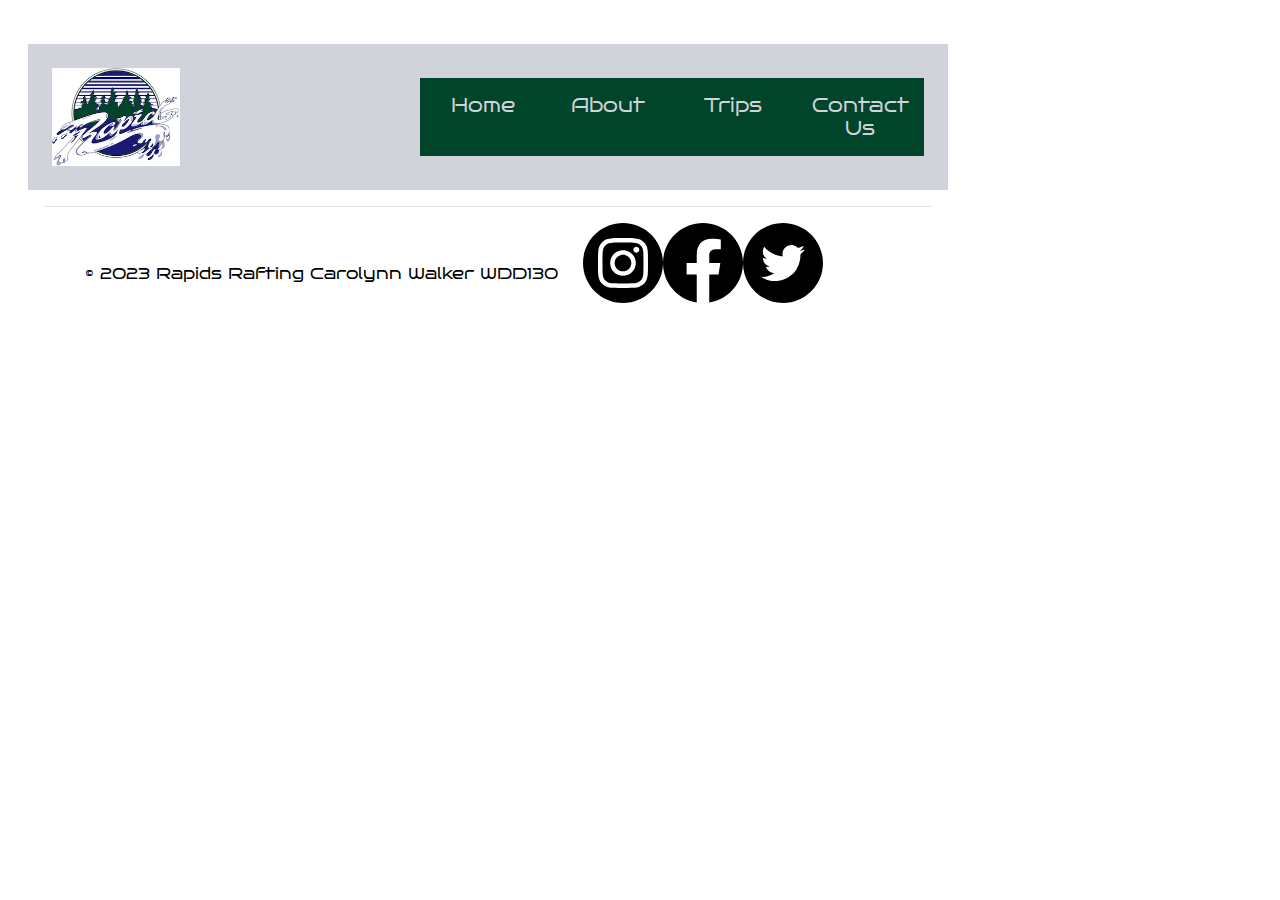
<file: wwr/index.html>
<!DOCTYPE html>
<html lang="en">
<head>
    <meta charset="UTF-8">
    <meta name="viewport" content="width=device-width, initial-scale=1.0">
    <title>Carolynn Walker | White Water Rafting About</title>
    <meta name="description" content="The rafting contact information page.">
    <meta name="author" content="Carolynn Walker">
    <link rel="stylesheet" href="styles/rafting.css">
</head>
<body>
    <header class="grid">
        <img src="images/logo.jpg" alt="Logo">
        <nav>
            <a href="index.html">Home</a>
            <a href="about.html">About</a>
            <a href="trips.html">Trips</a>
            <a href="contact.html">Contact Us</a>
        </nav>
    </header>
    <main class="home">
        
    </main>
    <footer>
        <p>&COPY; 2023 Rapids Rafting Carolynn Walker WDD130</p>
        <a href="#"><img src="images/instagram.svg" alt="instagram logo"></a>
        <a href="#"><img src="images/facebook.svg" alt="facebook logo"></a>
        <a href="#"><img src="images/twitter.svg" alt="twitter logo"></a>
    </footer>
</body>
</html>
</file>
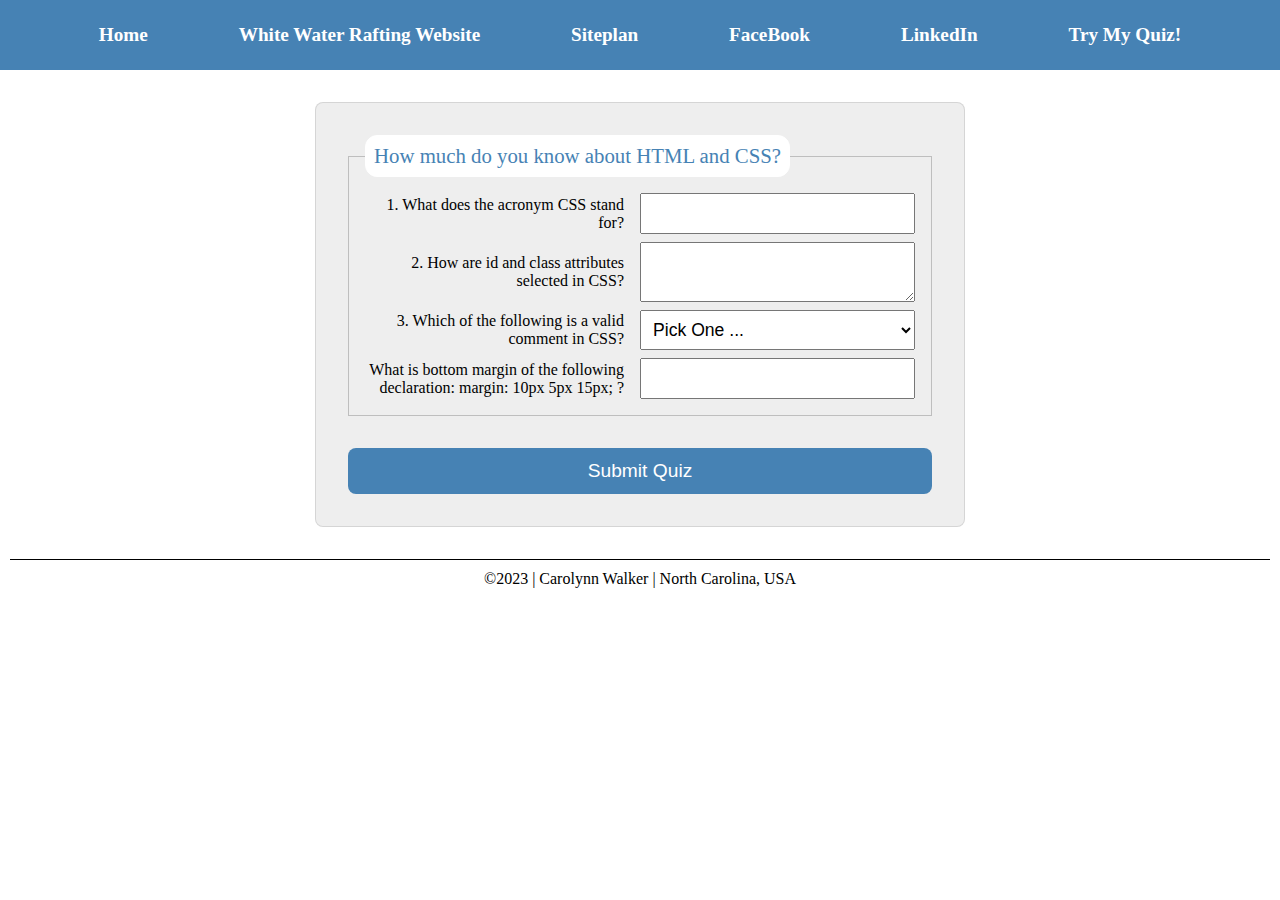
<file: quiz.html>
<!DOCTYPE html>
<html lang="en">
<head>
    <meta charset="UTF-8">
    <meta name="viewport" content="width=device-width, initial-scale=1.0">
    <title>WDD 130 | Carolynn Walker | Quiz</title>
    <meta name="description" content="Carolynn Walker, WDD 130, Quiz project">
    <meta name="author" content="Carolynn Walker">
    <link rel="stylesheet" href="styles/quiz.css">
</head>
<body>
    <header>
        <nav>
            <a href="index.html">Home</a>
            <a href="wwr/">White Water Rafting Website</a>
            <a href="wwr/site-plan-rafting.html">Siteplan</a>
            <a href="https://www.facebook.com">FaceBook</a>
            <a href="https://www.linkedin.com">LinkedIn</a>
            <a href="quiz.html">Try My Quiz!</a>
        </nav>
    </header>
    <main>
        <form action="">
            <fieldset>
                <legend>How much do you know about HTML and CSS?</legend>
                <div class="question-item">
                    <label for="q1">1. What does the acronym CSS stand for?</label>
                    <input type="text" id="q1" name="q1">    
                </div>
                <div class="question-item">
                    <label for="q2">2. How are id and class attributes selected in CSS?</label>
                    <textarea name="q2" id="q2" cols="10"></textarea>
                </div>
                <div class="question-item">
                    <label for="q3">3. Which of the following is a valid comment in CSS?</label>
                    <select name="q3" id="q3">
                        <option value="" selected disabled>Pick One ...</option>
                        <option value="wrong">### Comment here ###</option>
                        <option value="wrong">// Comment here</option>
                        <option value="correct">/* Comment here */</option>
                    </select>
                </div>
                <div class="question-item">
                    <label for="q4">What is bottom margin of the following declaration: margin: 10px 5px 15px; ?</label>
                    <input type="number" name="q4" id="q4">
                </div>
            </fieldset>
            <button type="submit">Submit Quiz</button>
        </form>
    </main>
    <footer>
        <p>&COPY;2023 | Carolynn Walker | North Carolina, USA</p>
    </footer>
</body>
</html>
</file>
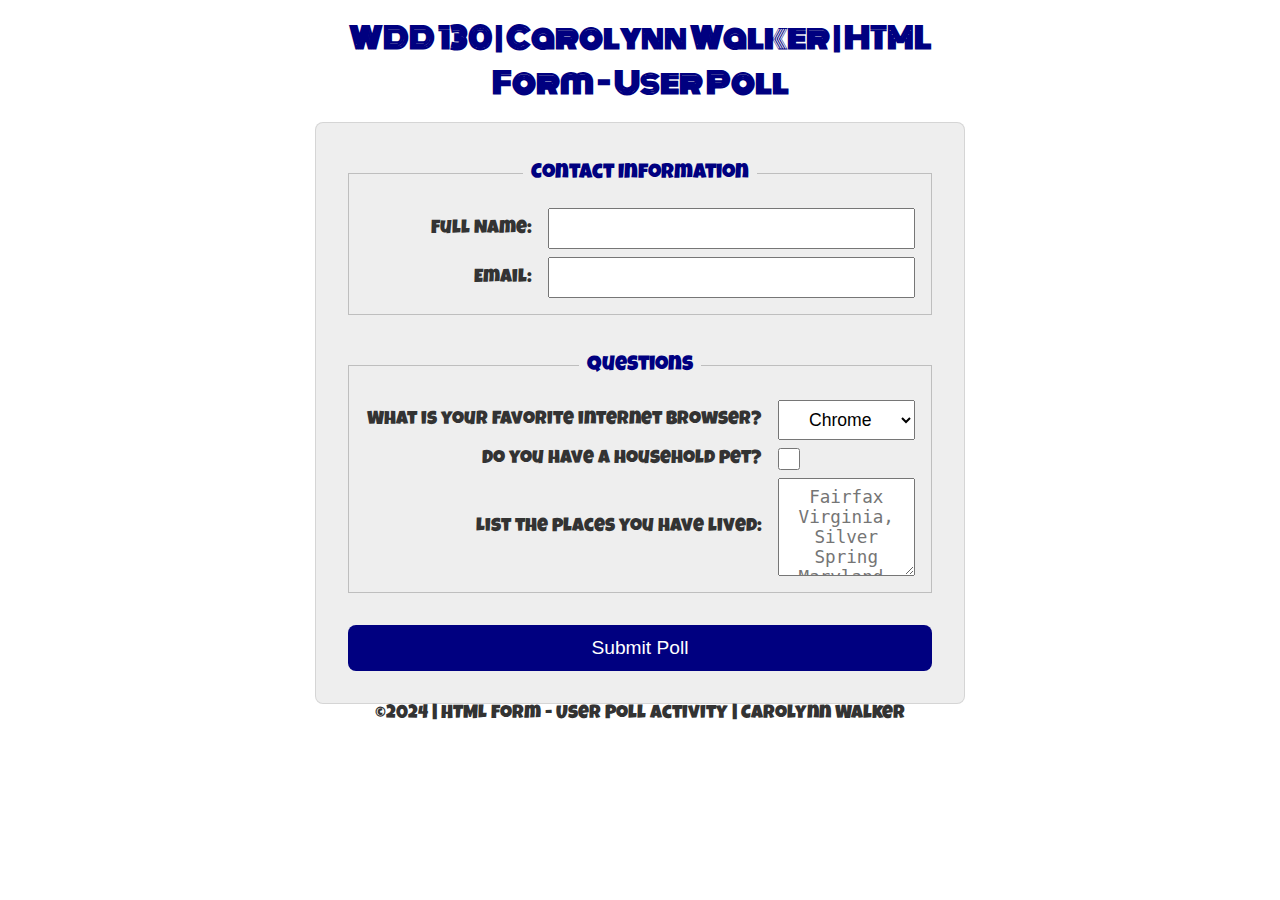
<file: week05/poll-form.html>
<!DOCTYPE html>
<html lang="en">
<head>
    <meta charset="UTF-8">
    <meta name="viewport" content="width=device-width, initial-scale=1.0">
    <title>WDD 130 | Carolynn Walker | HTML Form - User Poll</title>
    <link rel="stylesheet" href="styles/poll-form.css">
</head>
<body>
    <header>
        <h1>WDD 130 | Carolynn Walker | HTML Form - User Poll</h1>
    </header>
    <main>
        <form action="">
            <fieldset>
                <legend>Contact Information</legend>
                <div class="form-item column2">
                    <label for="fullname">Full Name:</label>
                    <input type="text" id="fullname" name="fullname">
                </div>
                <div class="form-item column2">
                    <label for="email">Email:</label>
                   <input type="email" id="useremail" name="useremail">
                </div>
            </fieldset>
            <fieldset>
                <legend>Questions</legend>
                <div class="form-item column1">
                    <label for="browser">What is your favorite internet browser?</label>
                <select name="browser" id="browser">
                    <option value="chrome">Chrome</option>
                    <option value="firefox">Firefox</option>
                    <option value="safari">Safari</option>
                    <option value="edge">Edge</option>
                    <option value="brave">Brave</option>
                    <option value="other">Other</option>
                </select>
                </div>
                <div class="form-item column1">
                    <label for="pet">Do you have a household pet?</label>
                    <input type="checkbox" name="pet" id="pet">
                </div>
                <div class="form-item column1">
                    <label for="feedback">List the places you have lived:</label>
                    <textarea name="feedback" id="feedback" rows="4" placeholder="Fairfax Virginia, Silver Spring Maryland, Monterey California, Belmopan Belize"></textarea>
                </div>
            </fieldset>
            <button type="submit">Submit Poll</button>
        </form>
    </main>
    <footer>
        <p>&COPY;2024 | HTML Form - User Poll Activity | Carolynn Walker</p>
    </footer>
</body>
</html>
</file>
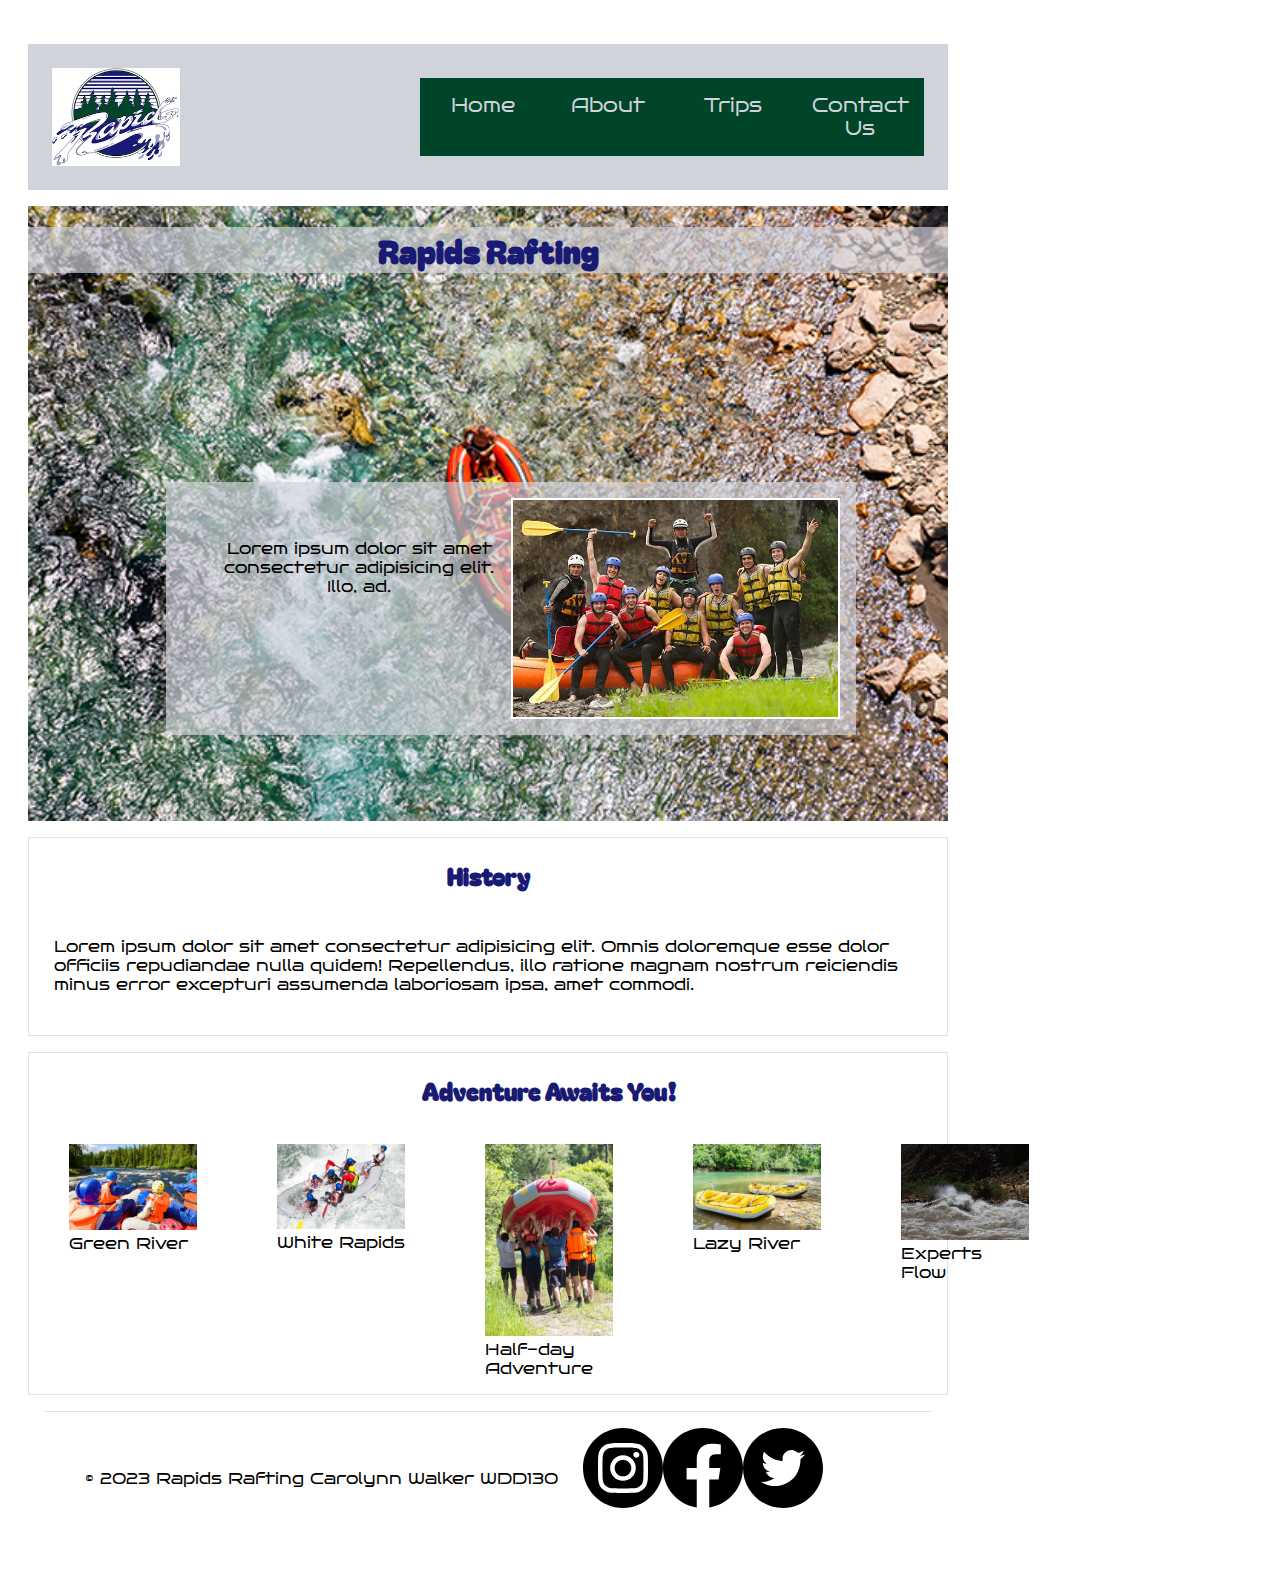
<file: wwr/about.html>
<!DOCTYPE html>
<html lang="en">
<head>
    <meta charset="UTF-8">
    <meta name="viewport" content="width=device-width, initial-scale=1.0">
    <title>Carolynn Walker | White Water Rafting About</title>
    <meta name="description" content="The rafting about page.">
    <meta name="author" content="Carolynn Walker">
    <link rel="stylesheet" href="styles/rafting.css">
</head>
<body>
    <header class="grid">
        <img src="images/logo.jpg" alt="Logo">
        <nav>
            <a href="index.html">Home</a>
            <a href="about.html">About</a>
            <a href="trips.html">Trips</a>
            <a href="contact.html">Contact Us</a>
        </nav>
    </header>
    <main>
        <div class="hero">
            <h1>Rapids Rafting</h1>
            <img src="images/hero.jpg" alt="">
            <article>
                <img src="images/customers.jpg" alt="a group of people standing around a kayak">
                <p>Lorem ipsum dolor sit amet consectetur adipisicing elit. Illo, ad.</p>
            </article>
        </div>
        <section class="history">
            <h2>History</h2>
            <p>Lorem ipsum dolor sit amet consectetur adipisicing elit. Omnis doloremque esse dolor officiis repudiandae nulla quidem! Repellendus, illo ratione magnam nostrum reiciendis minus error excepturi assumenda laboriosam ipsa, amet commodi.</p>
        </section>
        <section class="adventures">
            <h2>Adventure Awaits You!</h2>
            <figure>
                <img src="images/example1.jpg" alt="">
                <figcaption>Green River</figcaption>
            </figure>
            <figure>
                <img src="images/example2.jpg" alt="">
                <figcaption>White Rapids</figcaption>
            </figure>
            <figure>
                <img src="images/example3.jpg" alt="">
                <figcaption>Half-day Adventure</figcaption>
            </figure>
            <figure>
                <img src="images/example4.jpg" alt="">
                <figcaption>Lazy River</figcaption>
            </figure>
            <figure>
                <img src="images/example5.jpg" alt="">
                <figcaption>Experts Flow</figcaption>
            </figure>
        </section>
    </main>
    <footer>
        <p>&COPY; 2023 Rapids Rafting Carolynn Walker WDD130</p>
        <a href="#"><img src="images/instagram.svg" alt="instagram logo"></a>
        <a href="#"><img src="images/facebook.svg" alt="facebook logo"></a>
        <a href="#"><img src="images/twitter.svg" alt="twitter logo"></a>
    </footer>
</body>
</html>
</file>
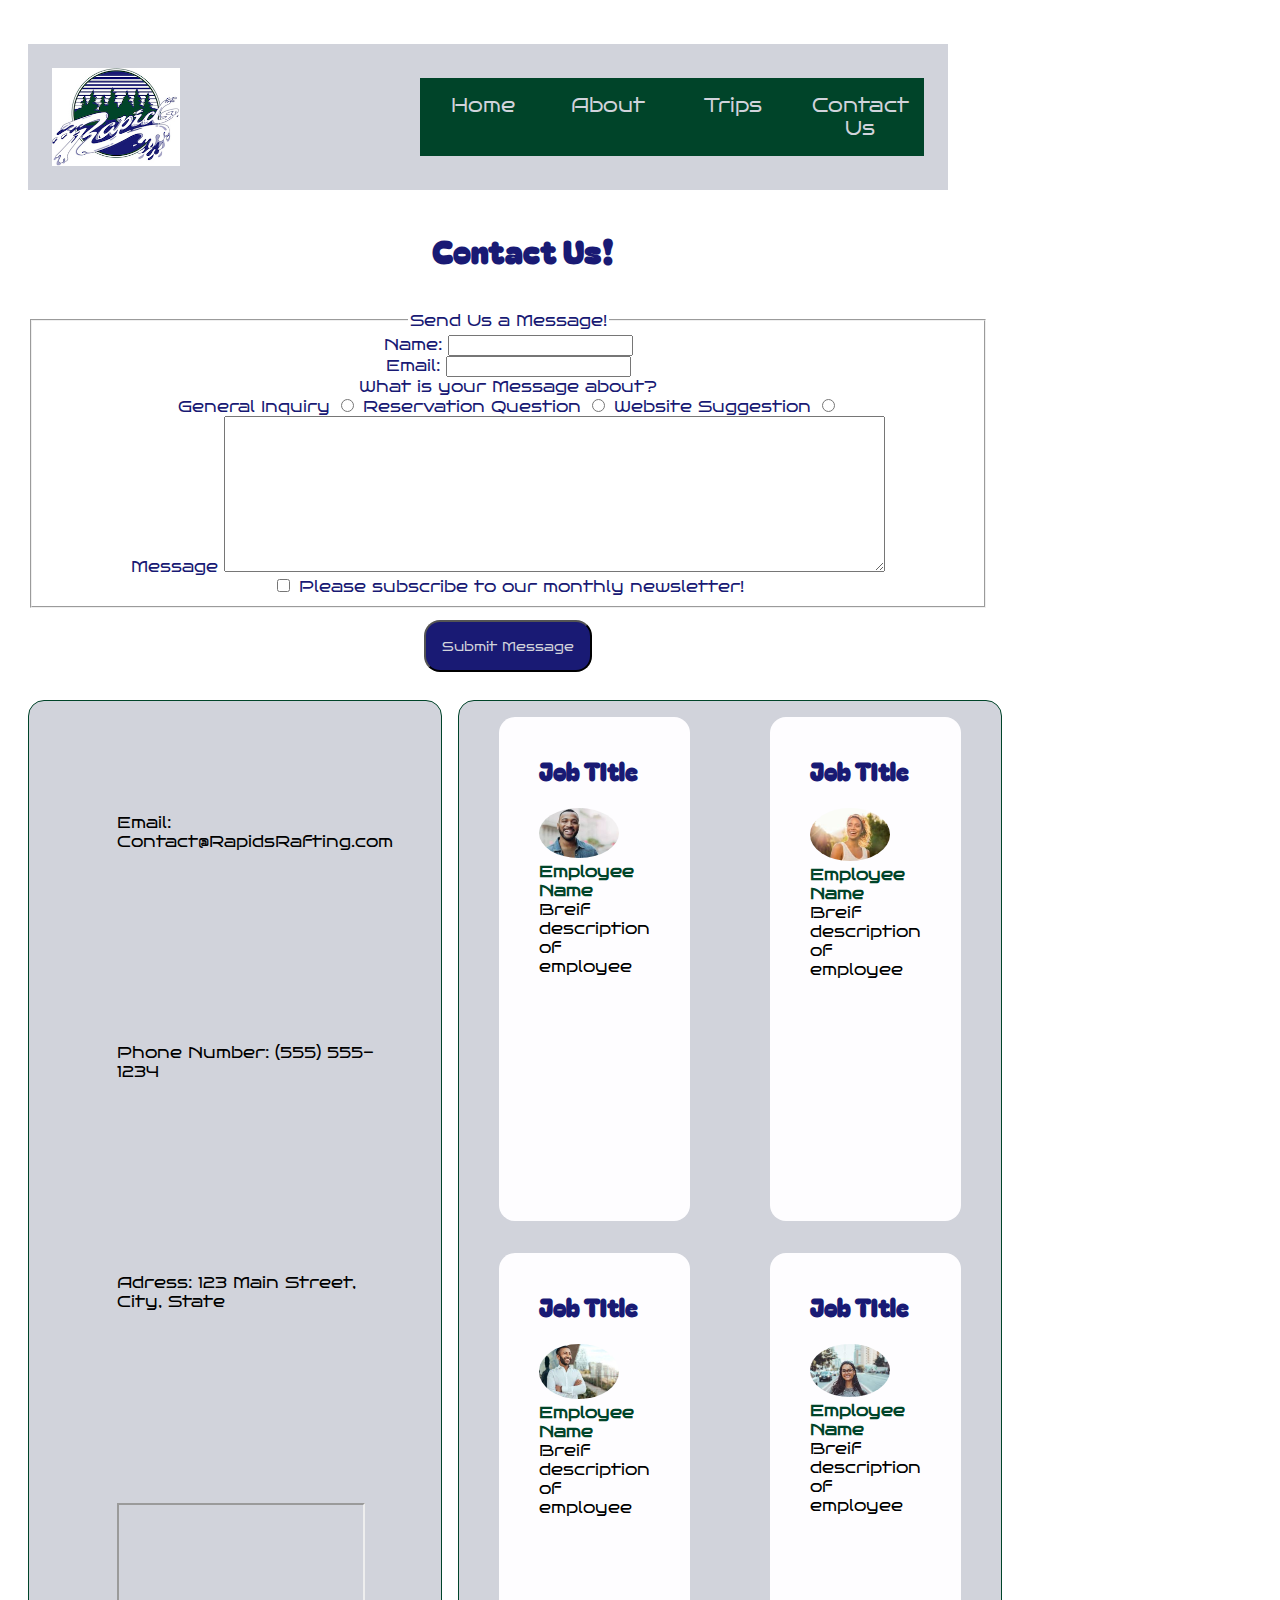
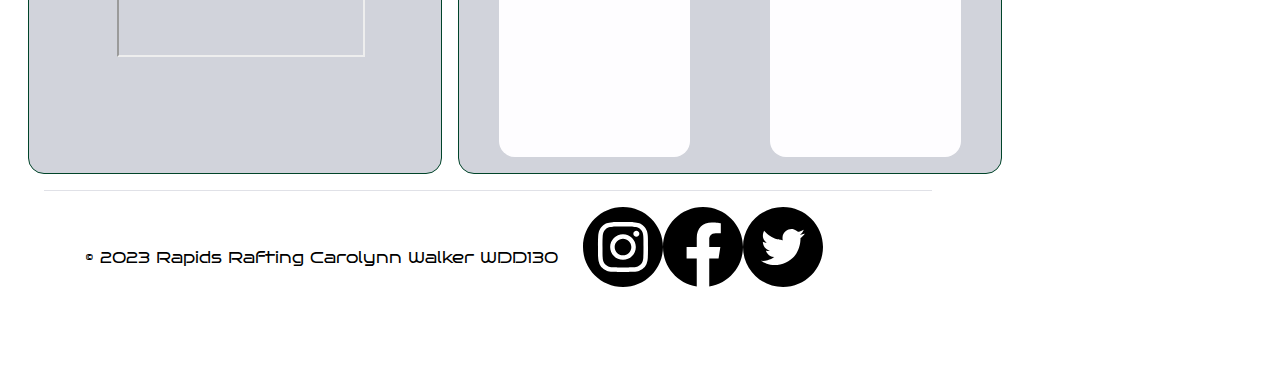
<file: wwr/contact.html>
<!DOCTYPE html>
<html lang="en">
<head>
    <meta charset="UTF-8">
    <meta name="viewport" content="width=device-width, initial-scale=1.0">
    <title>Carolynn Walker | White Water Rafting About</title>
    <meta name="description" content="The rafting contact information page.">
    <meta name="author" content="Carolynn Walker">
    <link rel="stylesheet" href="styles/rafting.css">
</head>
<body>
    <header class="grid">
        <img src="images/logo.jpg" alt="Logo">
        <nav>
            <a href="index.html">Home</a>
            <a href="about.html">About</a>
            <a href="trips.html">Trips</a>
            <a href="contact.html">Contact Us</a>
        </nav>
    </header>
    <main class="contact">
        <h1 class="contact-header">Contact Us!</h1>
        <section class="form">
            <form action="">
                <fieldset>
                    <legend>Send Us a Message!</legend>
                    <div class="form-item">
                        <label for="user-name">Name:</label>
                        <input type="text" name="user-name" id="user-name">
                    </div>
                    <div class="form-item">
                        <label for="user-email">Email:</label>
                        <input type="email" name="user-email" id="user-email">
                    </div>
                    <div class="form-item">
                        <legend>What is your Message about?</legend>
                        <label for="gen-inq">General Inquiry</label>
                        <input type="radio" name="message-reason" id="gen-inq" value="gen-inq">
                        <label for="res-q">Reservation Question</label>
                        <input type="radio" name="message-reason" id="res-q" value="res-q">
                        <label for="site-sug">Website Suggestion</label>
                        <input type="radio" name="message-reason" id="site-sug" value="site-sug">
                    </div>
                    <div class="form-item">
                        <label for="message-body">Message</label>
                        <textarea name="message-body" id="message-body" cols="80" rows="10"></textarea>
                    </div>                  
                    <div class="form-item">
                        <input type="checkbox" name="newsletter" id="newsletter">
                        <label for="newsletter">Please subscribe to our monthly newsletter!</label>
                    </div>
                </fieldset>
                <button type="submit">Submit Message</button>
            </form>
        </section>
        <section class="info">
            <ul>
                <li>
                    Email: Contact@RapidsRafting.com
                </li>
                <li>
                    Phone Number: (555) 555-1234
                </li>
                <li>
                    Adress: 123 Main Street, City, State
                </li>
                <li><iframe src="https://www.google.com/maps/embed?pb=!1m18!1m12!1m3!1d3237.0188447686437!2d-81.43327628126355!3d35.77491343797174!2m3!1f0!2f0!3f0!3m2!1i1024!2i768!4f13.1!3m3!1m2!1s0x885129393f4e1a27%3A0xc03e6dae003a6761!2sGranite%20Falls%20Dam!5e0!3m2!1sen!2sus!4v1689644312799!5m2!1sen!2sus" allowfullscreen="" loading="lazy" referrerpolicy="no-referrer-when-downgrade"></iframe></li>
            </ul>
        </section>
        <section class="employees">
            <figure>
                <h2>Job TItle</h2>
                <img src="images/emp-1.jpg" alt="">
                <figcaption>Employee Name</figcaption>
                <p>Breif description of employee</p>
            </figure>
            <figure>
                <h2>Job TItle</h2>
                <img src="images/emp-2.jpg" alt="">
                <figcaption>Employee Name</figcaption>
                <p>Breif description of employee</p>
            </figure>
            <figure>
                <h2>Job TItle</h2>
                <img src="images/emp-3.jpg" alt="">
                <figcaption>Employee Name</figcaption>
                <p>Breif description of employee</p>
            </figure>
            <figure>
                <h2>Job TItle</h2>
                <img src="images/emp-4.jpg" alt="">
                <figcaption>Employee Name</figcaption>
                <p>Breif description of employee</p>
            </figure>
        </section>
        
    </main>
    <footer>
        <p>&COPY; 2023 Rapids Rafting Carolynn Walker WDD130</p>
        <a href="#"><img src="images/instagram.svg" alt="instagram logo"></a>
        <a href="#"><img src="images/facebook.svg" alt="facebook logo"></a>
        <a href="#"><img src="images/twitter.svg" alt="twitter logo"></a>
    </footer>
</body>
</html>
</file>
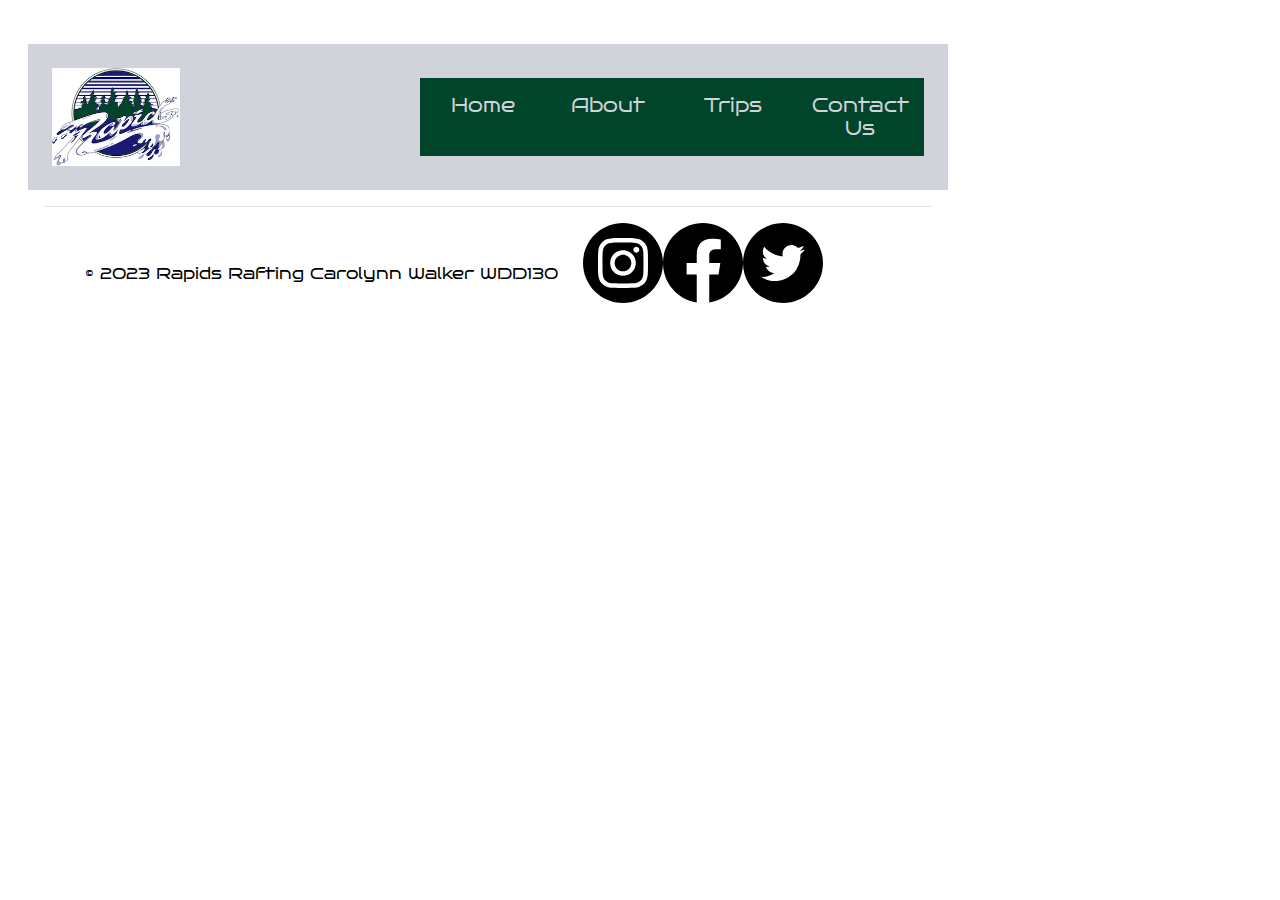
<file: wwr/trips.html>
<!DOCTYPE html>
<html lang="en">
<head>
    <meta charset="UTF-8">
    <meta name="viewport" content="width=device-width, initial-scale=1.0">
    <title>Carolynn Walker | White Water Rafting About</title>
    <meta name="description" content="The rafting contact information page.">
    <meta name="author" content="Carolynn Walker">
    <link rel="stylesheet" href="styles/rafting.css">
</head>
<body>
    <header class="grid">
        <img src="images/logo.jpg" alt="Logo">
        <nav>
            <a href="index.html">Home</a>
            <a href="about.html">About</a>
            <a href="trips.html">Trips</a>
            <a href="contact.html">Contact Us</a>
        </nav>
    </header>
    <main class="trips">
        
    </main>
    <footer>
        <p>&COPY; 2023 Rapids Rafting Carolynn Walker WDD130</p>
        <a href="#"><img src="images/instagram.svg" alt="instagram logo"></a>
        <a href="#"><img src="images/facebook.svg" alt="facebook logo"></a>
        <a href="#"><img src="images/twitter.svg" alt="twitter logo"></a>
    </footer>
</body>
</html>
</file>
<file: wwr/styles/rafting.css>
@import url('https://fonts.googleapis.com/css2?family=Bagel+Fat+One&family=Bruno+Ace&display=swap');

:root {
    --primary-color: #191a74;
    --secondarycolor: #004429;
    --accent1-color: #D1D3DB;
    --accent2-color: #FEFDFF;

    --heading-font: 'Bagel Fat One', serif;
    --paragraph-font: 'Bruno Ace', serif;

    --nav-background-color: #004429;
    --nav-link-color: #D1D3DB;
    --nav-link-hover-color: #FEFDFF;
    --nav-hover-background-color: #191a74;
}

* {
    box-sizing: border-box;
}

body {
    font-family: var(--paragraph-font);
    width: 960px;
    padding: 20px;
}

h1, h2, h3, h4, h5, h6 {
    font-family: var(--heading-font);
    color: var(--primary-color);
}

header {
    max-width: 960px;
	display: grid;
	grid-template-columns: 100px 1fr 2fr;
    align-items: center;
    margin: 1rem auto;
    background-color: var(--accent1-color);
    padding: .5rem;
}

header img {
    width: 10rem;
    height: auto;
    grid-column: 1/2;
    padding: 1rem;
}

p {
    padding: 25px;
}

nav {
    background-color: var(--nav-background-color);
    font-size: 1.2rem;
    grid-column: 3/4;
    margin: 1rem;
    display: flex;
    text-align: center;
}

nav a {
    flex: 1 1 100%;
    color: var(--nav-link-color);
    text-decoration: none;
    padding: 1rem;
}

nav a:link, nav a:visited {
    color: var(--nav-link-color);
}

nav a:hover {
    color: var(--nav-link-hover-color);
    background-color: var(--nav-hover-background-color);
}

.hero {
    position: relative;
}

.hero img {
    display: block;
    width: 100%;
    height: auto;
}

.hero h1 {
    position: absolute;
    background-color: #d1d3dbad;
    width: 100%;
    text-align: center;
}

.hero article {
    padding: 1rem;
    top: 45%;
    left: 15%;
    width: 75%;
    text-align: center;
    position: absolute;
    background-color: #d1d3dbad;
}

.hero article img {
    float: right;
    width: 50%;
    height: auto;
    border: 2px solid#FEFDFF;
}

footer {
    margin: 1rem;
    padding: 1rem;
    display: flex;
    border-top: .1rem solid #d1d3dbad;
}

footer img {
    height: 5rem;
    float: right;
}

.history {
    border: .1rem solid #d1d3dbad;
    padding: 1rem auto;
    margin: 1rem auto;
}

.history h2, .adventures h2 {
    text-align: center;
}

.adventures {
    display: grid;
    border: .1rem solid #d1d3dbad;
    margin: auto;
    padding: auto;
}

.adventures h2 {
    grid-column: 1/6;
    column-span: 6/6;
}

.adventures img {
    width: 8rem;
    grid-column: 1/6;
    height: auto;
}

.contact {
    max-width: 960px;
    display: grid;
    gap: 1rem;

}

.form {
    grid-column: span 2;
    grid-row: 2/3;
    color: #191a74;
    max-width: 960px;
}

form {
    text-align: center;
    
    max-width: 960px;
}

.form-item {
    text-align: center;
}

button {
    text-align: center;
    font-family: var(--paragraph-font);
    background-color: #191a74;
    color: #D1D3DB;
    padding: 1rem;
    border-radius: 1rem;
    margin: .75rem;
}

button:hover {
    background-color: #004429;
    color: #FEFDFF;
}

.info, .employees {
    border: .1rem solid #004429;
    border-radius: 1em;
    background-color: #D1D3DB;
    
    max-width: 960/2px;
}

.contact-header {
    grid-row: 1/2;
    grid-column: span 3;
    text-align: center;
}

.info {
    grid-column: 1/2;
    grid-row: 3/4;
}

.info ul {
    list-style: none;
}


.info iframe {
    max-width: 90%;
}

.info li {
    padding: 6rem 3rem; 
}

.employees {
    grid-column: 2/3;
    grid-row: 3/4;
    display: grid;
    grid-template-columns: 1fr 1fr;
    grid-template-rows: 1fr 1fr;
}

.employees figure {
    border-radius: 1rem;
    padding: 1rem 2.5rem;
    background-color: #FEFDFF;
}

.employees img {
    width: 5rem;
    border-radius: 100%;
    height: auto;
}

.employees figcaption {
    font-weight: bold;
    color: #004429;
}

.employees p {
    padding: 0;
    margin: 0;
}
</file>
<file: styles/quiz.css>
* {
    margin: 0;
    padding: 0;
    box-sizing: border-box;
}

nav {
    display: flex;
    background-color: steelblue;
    padding: 1rem;
    justify-content: space-evenly;
    align-items: center;
}

nav a {
    color: white;
    display: block;
    padding: .5rem;
    text-decoration: none;
    font-size: 1.2rem;
    font-weight: 700;
}
form {
    width: 650px;
    margin: 2rem auto;
    padding: 1rem;
    border: 1px solid rgba(0, 0, 0, 0.1);
    border-radius: .5rem;
    background-color: #eee;
    display: grid;
}

fieldset {
    display: grid;
    grid-gap: .5rem;
    margin: 1rem;
    border: 1px solid rgba(0, 0, 0, 0.2);
    padding: 1rem;
}

legend {
    padding: 0.5rem;
    color: steelblue;
    font-size: 1.3rem;
    border: 1px solid white;
    background-color: white;
    border-radius: .75rem;
}

label {
    text-align: right;
    padding-right: 1rem;
}

input, select, textarea {
    padding: 0.5rem;
    font-size: 1.1rem;
}

textarea, input {
    font-family: 'Times New Roman', serif;
}

button {
    margin: 1rem;
    background-color: steelblue;
    color: #fff;
    border: none;
    border-radius: .5rem;
    padding: .75rem;
    font-size: 1.2rem;
}

button:hover {
    background-color: darkgreen;
}

.question-item {
    display: grid;
    align-items: center;
    grid-template-columns: 1fr 1fr;
}

footer p {
    margin: 10px;
    border-top: 1px solid black;
    padding: 10px;
    text-align: center;
}
</file>
<file: week05/styles/poll-form.css>
@import url('https://fonts.googleapis.com/css2?family=Luckiest+Guy&family=Monoton&display=swap');

/* font-family: 'Luckiest Guy', cursive;
font-family: 'Monoton', cursive; */
* {
    margin: 0;
    padding: 0;
    box-sizing: border-box;
    text-align: center;
}

body {
    font-family: 'Luckiest Guy', sans-serif;
    font-size: 1.2rem;
    color: #333;
    background-color: #fff;
}

header {
    margin: auto;
    width: 650px;
}

h1 {
    margin: 1rem;
    font-size: 1.5em;
    color: navy;
    font-family: 'Monoton', sans-serif;
    text-align: center;
}

form {
    width: 650px;
    margin: 0 auto;
    padding: 1rem;
    border: 1px solid rgba(0, 0, 0, 0.1);
    border-radius: .5rem;
    background-color: #eee;
    display: grid;
}

fieldset {
    display: grid;
    grid-gap: .5rem;
    margin: 1rem;
    border: 1px solid rgba(0, 0, 0, 0.2);
    padding: 1rem;
}

legend {
    padding: 0.5rem;
    color: navy;
    font-size: 1.3rem;
}

label {
    text-align: right;
    padding-right: 1rem;
}

input, select, textarea {
    padding: 0.5rem;
    font-size: 1.1rem;
}

input[type="checkbox"] {
    width: 22px;
    height: 22px;
    vertical-align: bottom;
}

button {
    margin: 1rem;
    background-color: navy;
    color: #fff;
    border: none;
    border-radius: .5rem;
    padding: .75rem;
    font-size: 1.2rem;
}

button:hover {
    background-color: darkgreen;
}

.form-item {
    display: grid;
    align-items: center;
}

.column1 {
    grid-template-columns: 3fr 1fr;
    margin: o.5rem 0;
}

.column2 {
    grid-template-columns: 1fr 2fr;
}
</file>
